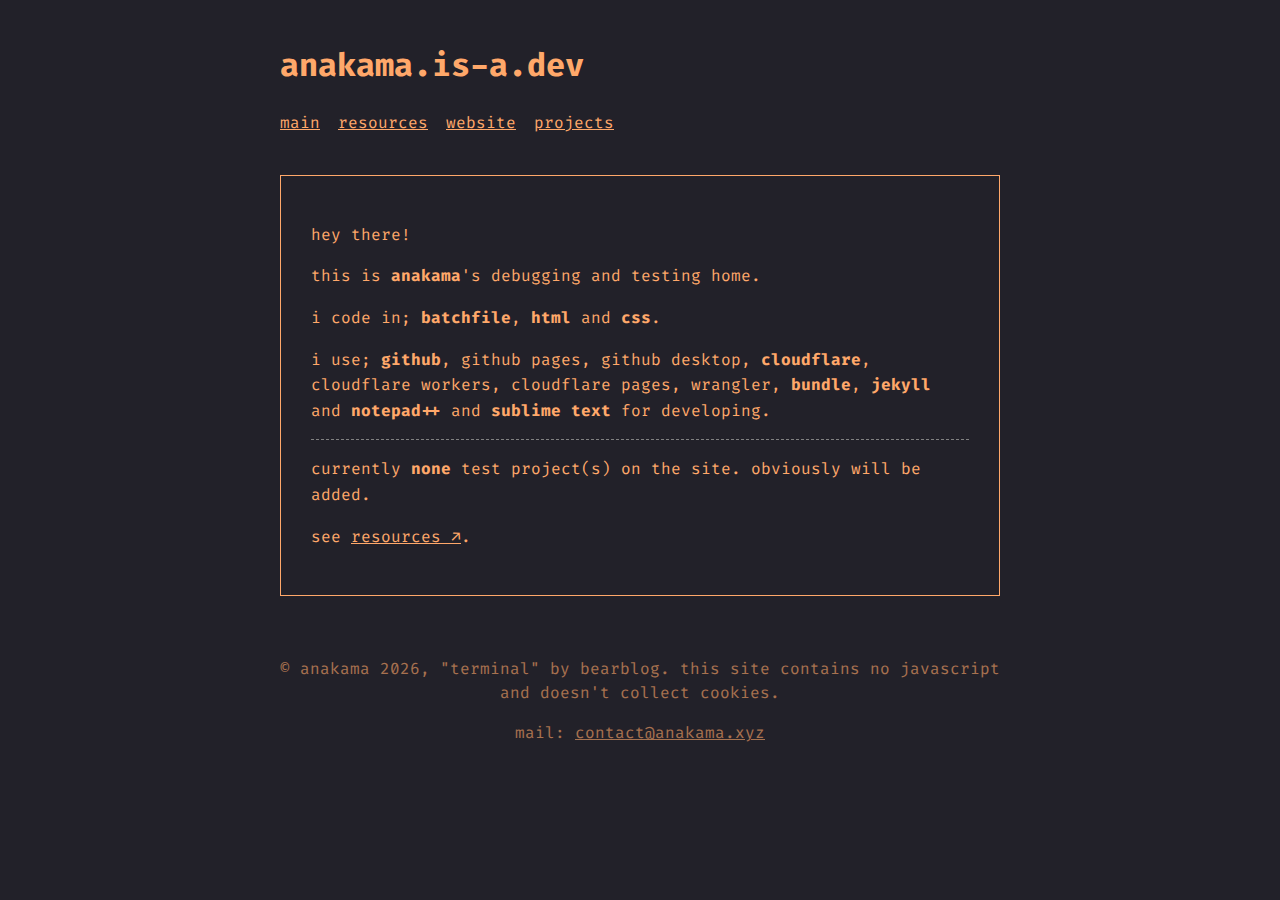
<file: index.html>
<!DOCTYPE html>
<html lang="en">
<head>
  <meta charset="UTF-8" />
  <meta name="viewport" content="width=device-width, initial-scale=1" />
  <title>anakama.is-a.dev</title>
  <meta property="og:type" content="website" />
  <link rel="icon" href="assets/favicon.png" type="image/png" />
  <link rel="stylesheet" href="style.css" />
  <link rel="stylesheet" href="https://anakama.xyz/fonts/fira_code/fira_code.css" />
  <link rel="me" href="https://mastodon.gamedev.place/@anakama">
</head>
<body>
<header>
<script src="https://keepandroidopen.org/banner.js"></script>
<h1>anakama.is-a.dev</h1>
<nav>
<a href="">main</a>
<a href="resources.html">resources</a>
<a href="https://anakama.xyz">website</a>
<a href="https://anakama.xyz/projects">projects</a>
</nav>
</header>
<main>
<section>
<p>hey there!</p>
<p>this is <strong>anakama</strong>'s debugging and testing home.</p>
<p>i code in; <strong>batchfile</strong>, <strong>html</strong> and <strong>css</strong>.</p>
<p>i use; <strong>github</strong>, github pages, github desktop, <strong>cloudflare</strong>, cloudflare workers, cloudflare pages, wrangler, <strong>bundle</strong>, <strong>jekyll</strong> and <strong>notepad++</strong> and <strong>sublime text</strong> for developing.</p> 
<hr>
<p>currently <strong>none</strong> test project(s) on the site. obviously will be added.</p>
<p>see <a href="resources.html">resources ↗</a>.</p>
</main>
<footer>
<p>&copy; anakama 2026, "terminal" by bearblog. this site contains no javascript and doesn't collect cookies.</p>
<p>mail: <a href="mailto:contact@anakama.xyz">contact@anakama.xyz</a></p>
</footer>
</body>
</html>
</file>
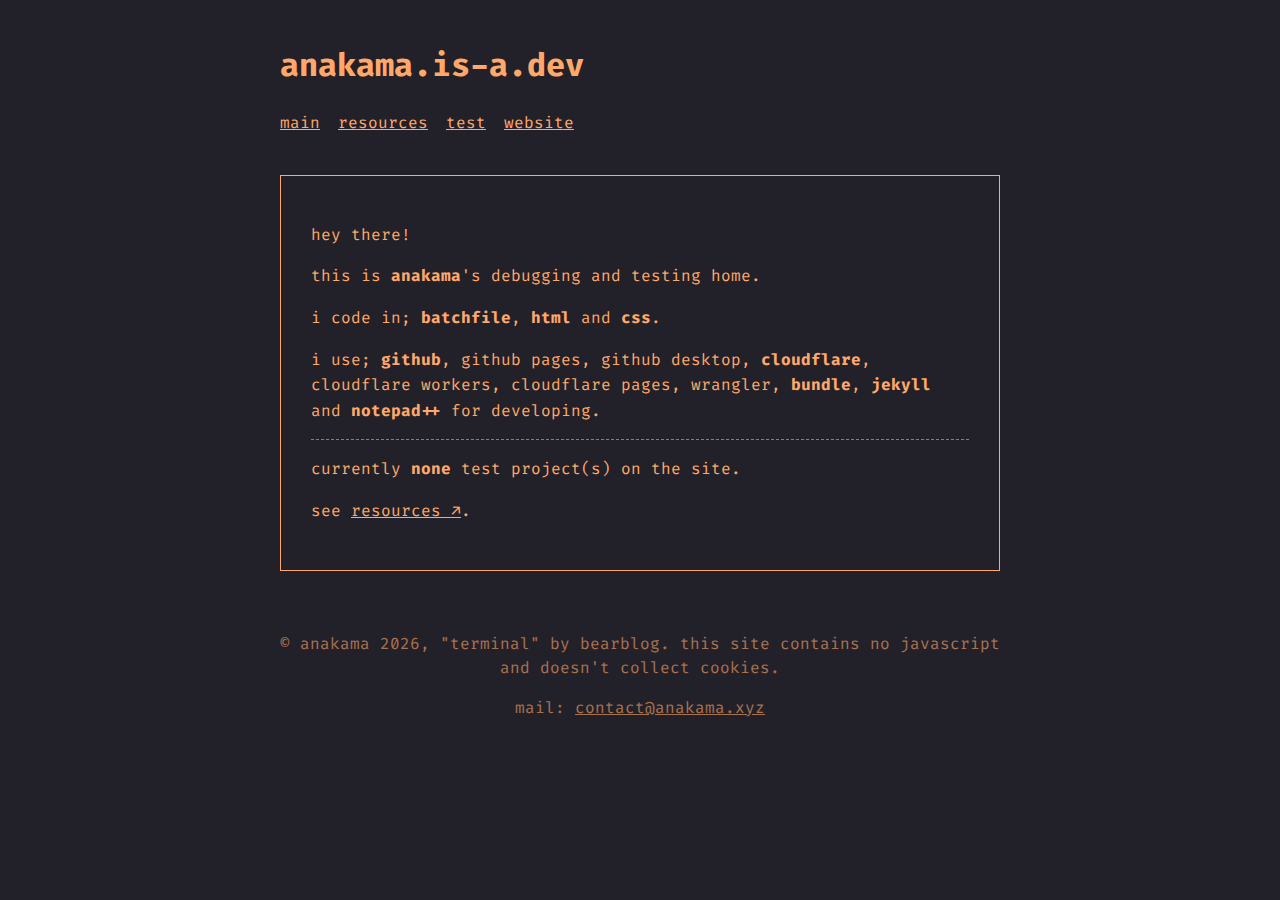
<file: test.html>
<!DOCTYPE html>
<html lang="en">
<head>
  <meta charset="UTF-8" />
  <meta name="viewport" content="width=device-width, initial-scale=1" />
  <title>anakama.is-a.dev</title>
  <meta property="og:type" content="website" />
  <link rel="icon" href="assets/favicon.png" type="image/png" />
  <link rel="stylesheet" href="style.css" />
  <link rel="me" href="https://mastodon.gamedev.place/@anakama">
</head>
<body>
<header>
<h1>anakama.is-a.dev</h1>
<nav>
<a href="">main</a>
<a href="resources.html">resources</a>
<a href="test.html">test</a>
<a href="https://anakama.xyz">website</a>
</nav>
</header>
<main>
<section>
<p>hey there!</p>
<p>this is <strong>anakama</strong>'s debugging and testing home.</p>
<p>i code in; <strong>batchfile</strong>, <strong>html</strong> and <strong>css</strong>.</p>
<p>i use; <strong>github</strong>, github pages, github desktop, <strong>cloudflare</strong>, cloudflare workers, cloudflare pages, wrangler, <strong>bundle</strong>, <strong>jekyll</strong> and <strong>notepad++</strong> for developing.</p> 
<hr>
<p>currently <strong>none</strong> test project(s) on the site.</p>
<p>see <a href="resources.html">resources ↗</a>.</p>
</main>
<footer>
<p>&copy; anakama 2026, "terminal" by bearblog. this site contains no javascript and doesn't collect cookies.</p>
<p>mail: <a href="mailto:contact@anakama.xyz">contact@anakama.xyz</a></p>
</footer>
</body>
</html>
</file>
<file: style.css>
@import url('https://fonts.googleapis.com/css2?family=Fira+Code:wght@400;700&display=swap');

:root {
    --width: 720px;
    --font-main: 'Fira Code', monospace;
    --font-secondary: 'Fira Code', monospace;
    --font-scale: 1em;
    --background-color: #222129;
    --heading-color: #FFA86A;
    --text-color: #FFA86A;
    --link-color: #FFA86A;
    --visited-color: #bc8d6b;
    --code-background-color: #bc8d6b;
    --code-color: #222129;
    --blockquote-color: #222;
}

body {
    font-family: var(--font-secondary);
    font-size: var(--font-scale);
    margin: auto;
    padding: 20px;
    max-width: var(--width);
    text-align: left;
    background-color: var(--background-color);
    word-wrap: break-word;
    overflow-wrap: break-word;
    line-height: 1.5;
    color: var(--text-color);
}

h1,
h2,
h3,
h4,
h5,
h6 {
    font-family: var(--font-main);
    color: var(--heading-color);
}

a {
    color: var(--link-color);
    cursor: pointer;
    text-decoration: underline;
}

a:hover {
    text-decoration: underline;
}

main {
    margin-top: 40px;
    margin-bottom: 20px;
    padding: 30px;
    border: 1px solid var(--link-color);
}

nav a {
    margin-right: 8px;
}

strong,
b {
    color: var(--heading-color);
}

button {
    margin: 0;
    cursor: pointer;
}

main {
    line-height: 1.6;
}

table {
    width: 100%;
}

hr {
    border: 0;
    border-top: 1px dashed;
}

img {
    max-width: 100%;
}

code {
    font-family: monospace;
    padding: 2px;
    background-color: var(--code-background-color);
    color: var(--code-color);
    border-radius: 3px;
}

blockquote {
    border-top: 1px solid var(--heading-color);
    border-bottom: 1px solid var(--heading-color);
    color: var(--text-color);
    padding: 20px;
    font-style: italic;
    margin-left: 0px;
    margin-right: 0px;
}

footer {
    padding: 25px 0;
    text-align: center;
    opacity: 0.6;
}

.title:hover {
    text-decoration: none;
}

.title h1 {
    font-size: 1em;
    padding: 5px 10px;
    background: var(--heading-color);
    color: var(--background-color);
    display: inline-block;
    font-weight: 400;
}

.inline {
    width: auto !important;
}

.highlight,
.code {
    padding: 1px 15px;
    background-color: var(--code-background-color);
    color: var(--code-color);
    border-radius: 3px;
    margin-block-start: 1em;
    margin-block-end: 1em;
    overflow-x: auto;
}


.highlight {
    border-left: 5px solid var(--heading-color);
}

/* blog post list */
ul.blog-posts {
    list-style-type: none;
    padding: unset;
}

ul.blog-posts li {
    display: flex;
    margin-bottom: 20px;
}



ul.blog-posts li time {
    font-style: normal;
}

ul.blog-posts li span {
    flex: 0 0 130px;
}

ul.blog-posts li a:visited {
    color: var(--visited-color);
}

table {
    border-collapse: collapse;
}

table,
th,
td {
    border: 1px dashed var(--heading-color);
    padding: 10px;
}

@media only screen and (max-width:767px) {
    main {
        padding: 20px;
        margin-top: 30px;
        margin-bottom: 10px;
    }

    ul.blog-posts li {
        flex-direction: column;
    }

    ul.blog-posts li span {
        flex: unset;
    }
}
.copy-btn{
  display:inline-block;
  padding:8px 10px;
  font-family:var(--font-main);
  font-size:0.9em;
  color:var(--background-color);
  background:var(--heading-color);
  border:1px solid rgba(0,0,0,0.15);
  border-radius:6px;
  cursor:pointer;
}
.copy-btn.copied{
  background:var(--visited-color);
  color:var(--code-color);
}
</file>
